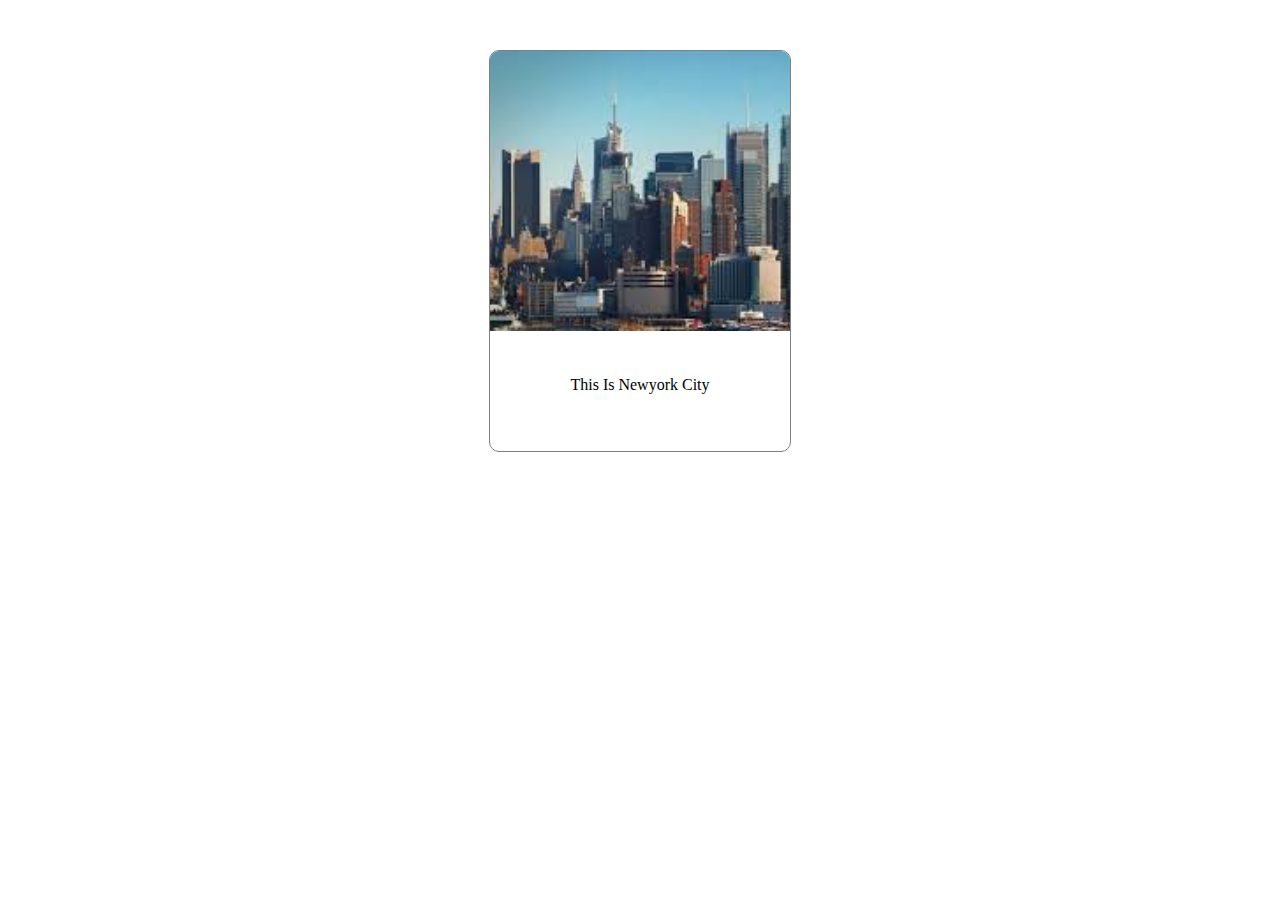
<file: index.html>
<!DOCTYPE html>
<html>
<head>
    <link rel="stylesheet" type="text/css" media="screen" href="card1.css" />
 
</head>
<body>
    <div class="card">
        <div class="image">  </div>
        <div class="text">this is newyork city</div>
        <div class="shi"></div>
    </div>
    
</body>
</html>
</file>
<file: card1.css>
.card
{
    width: 300px;
    height: 400px;
    border: 1px solid gray;
    border-radius: 10px;
    margin: 50px auto;
    position: relative;
    overflow: hidden;
    transition:  1s all linear;


   

}
.image
{
    position: absolute;
    background-image: url("card2.jpg");
    width: 100%;
    height: 70%;
    background-repeat: no-repeat;
    background-size: cover;
    transition:  1s all linear;
    

}
.card:hover .image 
{
   
    box-shadow: 0 0 20px black;
    transition:  1s all linear;
    transform: scale(1.3);
    opacity: 0.6;
    height: 43%;
}
.card:hover
{
    box-shadow: 0 0 30px black;
    transition:  0.5s all ease;
    background-repeat: no-repeat;
    background-position: center;
    background-color: azure;
 
}

.text
{
    text-transform: capitalize;
    text-align: center; 
    margin-top: 105%;  
    transition:  1s all linear;
    padding: 10px;
}
.card:hover .text  
{
   
    margin-top: 80%;
    transition:  1s all linear;
    color: black;
    font-family: 'Gill Sans', 'Gill Sans MT', Calibri, 'Trebuchet MS', sans-serif;
    font-size: 18px;
}
.text p
{
    opacity: 0;
    color: #212121;

}
.card:hover p
{
    opacity: 1;
    transition: 0.5s all ease;  
}
</file>
